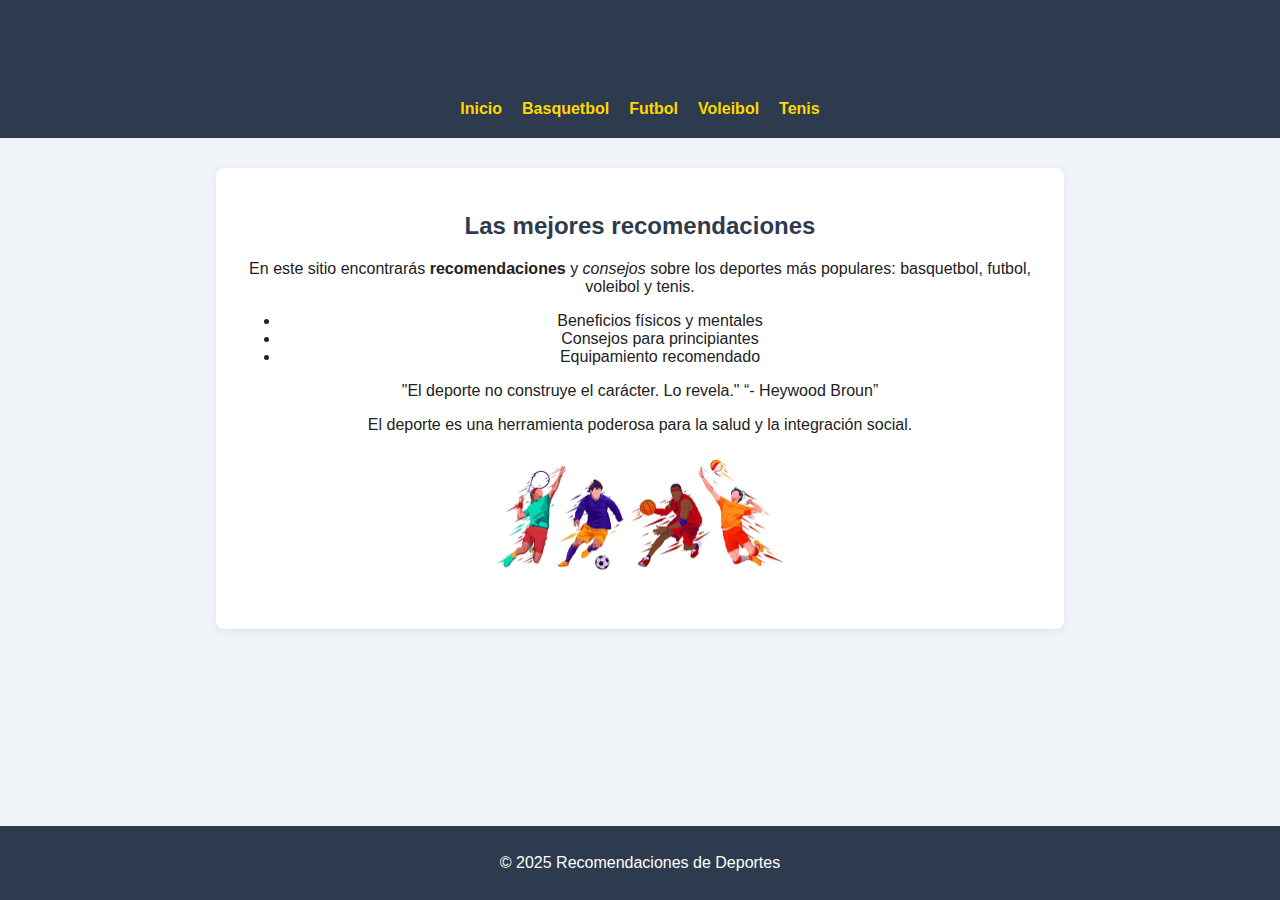
<file: index.html>
<!DOCTYPE html>
<html lang="es">
<head>
    <meta charset="UTF-8">
    <meta name="viewport" content="width=device-width, initial-scale=1.0">
    <title>Recomendaciones de Deportes</title>
    <link rel="stylesheet" href="CSS/estilos.css">
</head>
<body>
    <!-- Encabezado principal -->
    <header>
        <h1>Recomendaciones de Deportes</h1>
        <nav>
            <ul>
                <li><a href="index.html">Inicio</a></li>
                <li><a href="basquetbol.html">Basquetbol</a></li>
                <li><a href="futbol.html">Futbol</a></li>
                <li><a href="voleibol.html">Voleibol</a></li>
                <li><a href="tenis.html">Tenis</a></li>
            </ul>
        </nav>
    </header>
    <main>
        <section>
            <h2>Las mejores recomendaciones</h2>
            <p>En este sitio encontrarás <strong>recomendaciones</strong> y <em>consejos</em> sobre los deportes más populares: basquetbol, futbol, voleibol y tenis.</p>
            <ul>
                <li>Beneficios físicos y mentales</li>
                <li>Consejos para principiantes</li>
                <li>Equipamiento recomendado</li>
            </ul>
            <p>"El deporte no construye el carácter. Lo revela." <q>- Heywood Broun</q></p>
            <blockquote>El deporte es una herramienta poderosa para la salud y la integración social.</blockquote>
            <img src="img/set-vector-design-football-tennis-600nw-2265426857.webp" alt="Deportes" title="Deportes variados" style="width:300px;">
        </section>
    </main>
    <footer>
        <p>&copy; 2025 Recomendaciones de Deportes</p>
    </footer>
</body>
</html>
</file>
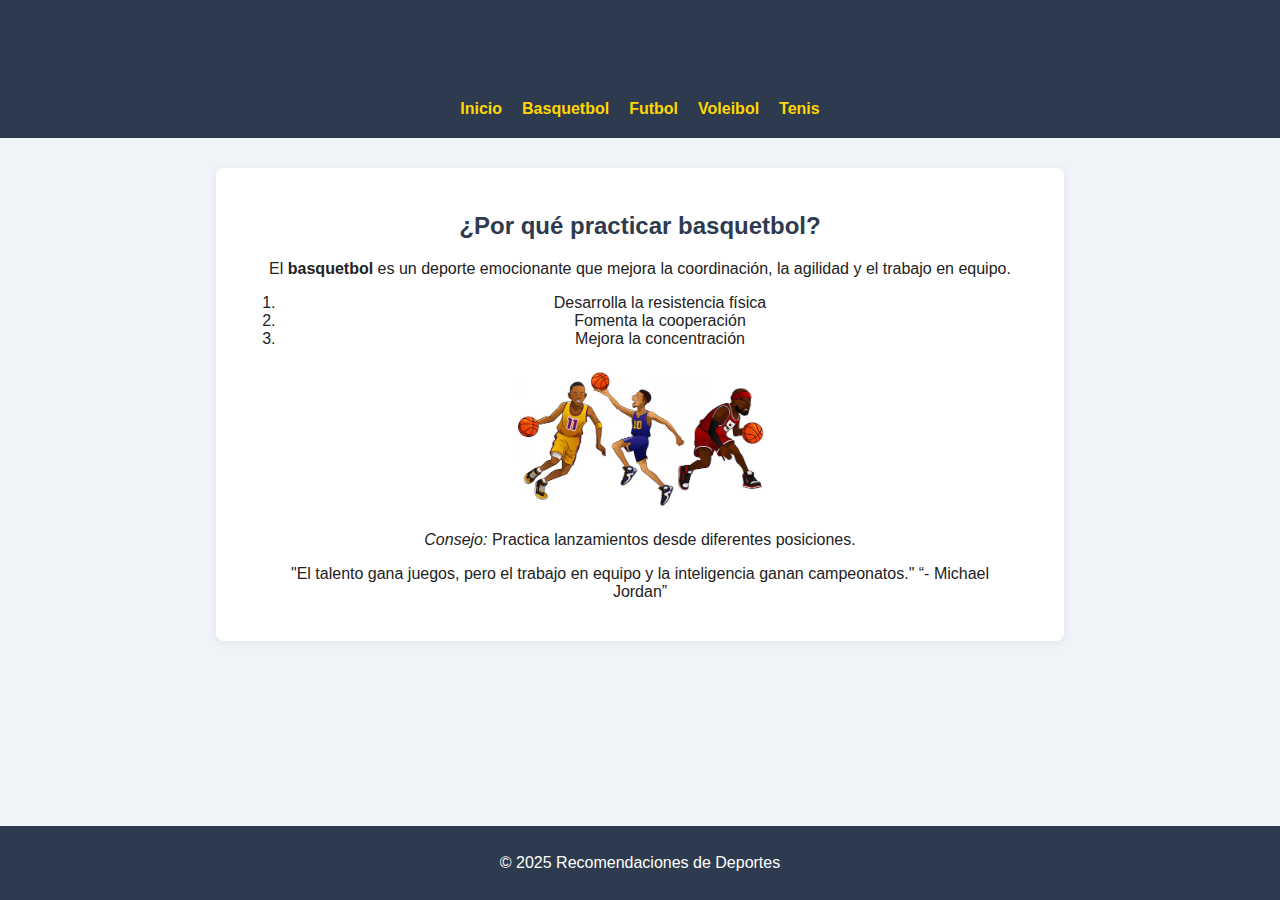
<file: basquetbol.html>
<!DOCTYPE html>
<html lang="es">
<head>
    <meta charset="UTF-8">
    <meta name="viewport" content="width=device-width, initial-scale=1.0">
    <title>Basquetbol</title>
    <link rel="stylesheet" href="CSS/estilos.css">
</head>
<body>
    <!-- Encabezado de Basquetbol -->
    <header>
        <h1>Basquetbol</h1>
        <nav>
            <ul>
                <li><a href="index.html">Inicio</a></li>
                <li><a href="basquetbol.html">Basquetbol</a></li>
                <li><a href="futbol.html">Futbol</a></li>
                <li><a href="voleibol.html">Voleibol</a></li>
                <li><a href="tenis.html">Tenis</a></li>
            </ul>
        </nav>
    </header>
    <main>
        <section>
            <h2>¿Por qué practicar basquetbol?</h2>
            <p>El <strong>basquetbol</strong> es un deporte emocionante que mejora la coordinación, la agilidad y el trabajo en equipo.</p>
            <ol>
                <li>Desarrolla la resistencia física</li>
                <li>Fomenta la cooperación</li>
                <li>Mejora la concentración</li>
            </ol>
            <img src="img/jugadores basquetbol.avif" alt="Jugadores de basquetbol" title="Basquetbol en acción" style="width:250px;">
            <p><em>Consejo:</em> Practica lanzamientos desde diferentes posiciones.</p>
            <blockquote>"El talento gana juegos, pero el trabajo en equipo y la inteligencia ganan campeonatos." <q>- Michael Jordan</q></blockquote>
        </section>
    </main>
    <footer>
        <p>&copy; 2025 Recomendaciones de Deportes</p>
    </footer>
</body>
</html>
</file>
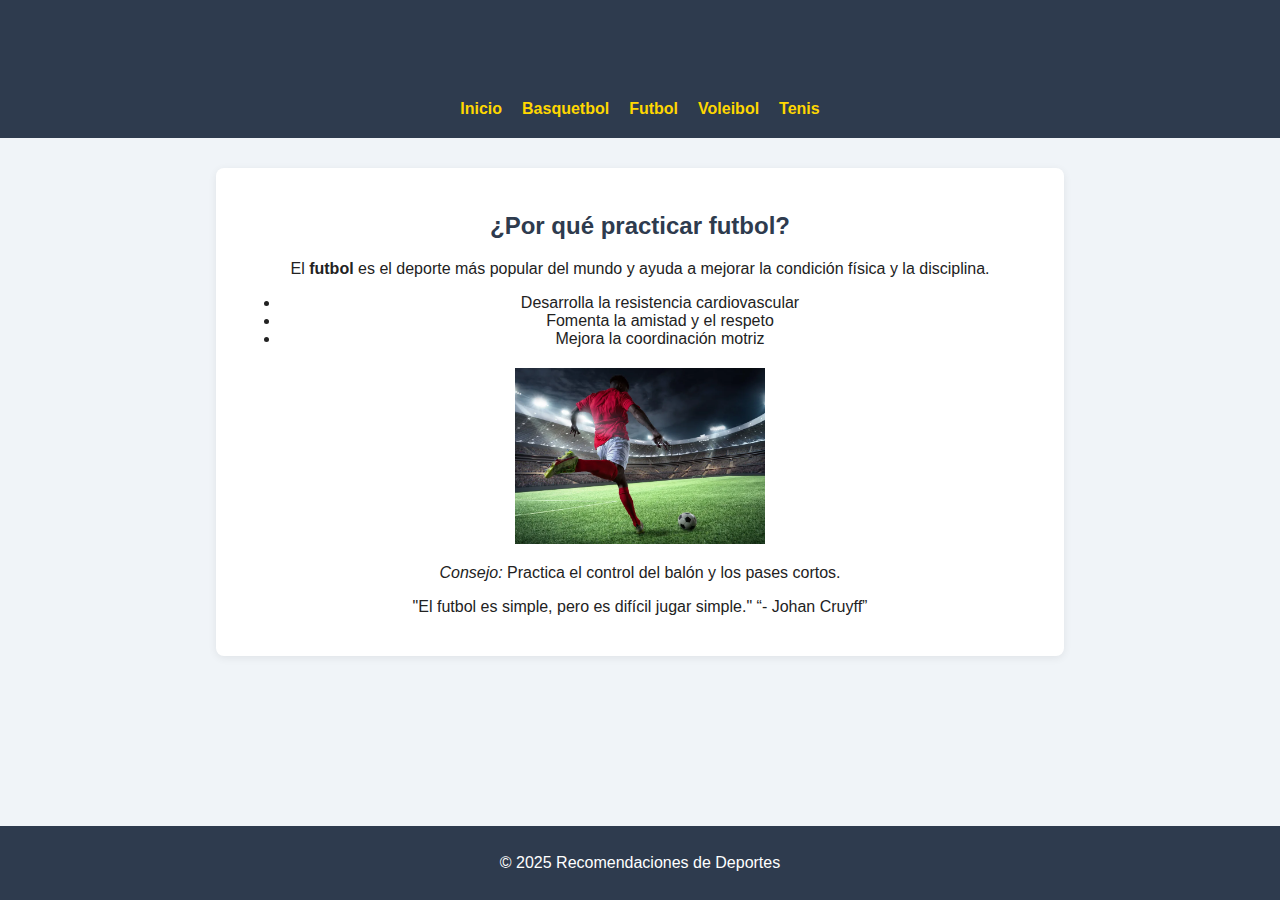
<file: futbol.html>
<!DOCTYPE html>
<html lang="es">
<head>
    <meta charset="UTF-8">
    <meta name="viewport" content="width=device-width, initial-scale=1.0">
    <title>Futbol</title>
    <link rel="stylesheet" href="CSS/estilos.css">
</head>
<body>
    <!-- Encabezado de Futbol -->
    <header>
        <h1>Futbol</h1>
        <nav>
            <ul>
                <li><a href="index.html">Inicio</a></li>
                <li><a href="basquetbol.html">Basquetbol</a></li>
                <li><a href="futbol.html">Futbol</a></li>
                <li><a href="voleibol.html">Voleibol</a></li>
                <li><a href="tenis.html">Tenis</a></li>
            </ul>
        </nav>
    </header>
    <main>
        <section>
            <h2>¿Por qué practicar futbol?</h2>
            <p>El <strong>futbol</strong> es el deporte más popular del mundo y ayuda a mejorar la condición física y la disciplina.</p>
            <ul>
                <li>Desarrolla la resistencia cardiovascular</li>
                <li>Fomenta la amistad y el respeto</li>
                <li>Mejora la coordinación motriz</li>
            </ul>
            <img src="img/Derecho-del-fútbol.webp" alt="Jugadores de futbol" title="Futbol en acción" style="width:250px;">
            <p><em>Consejo:</em> Practica el control del balón y los pases cortos.</p>
            <blockquote>"El futbol es simple, pero es difícil jugar simple." <q>- Johan Cruyff</q></blockquote>
        </section>
    </main>
    <footer>
        <p>&copy; 2025 Recomendaciones de Deportes</p>
    </footer>
</body>
</html>
</file>
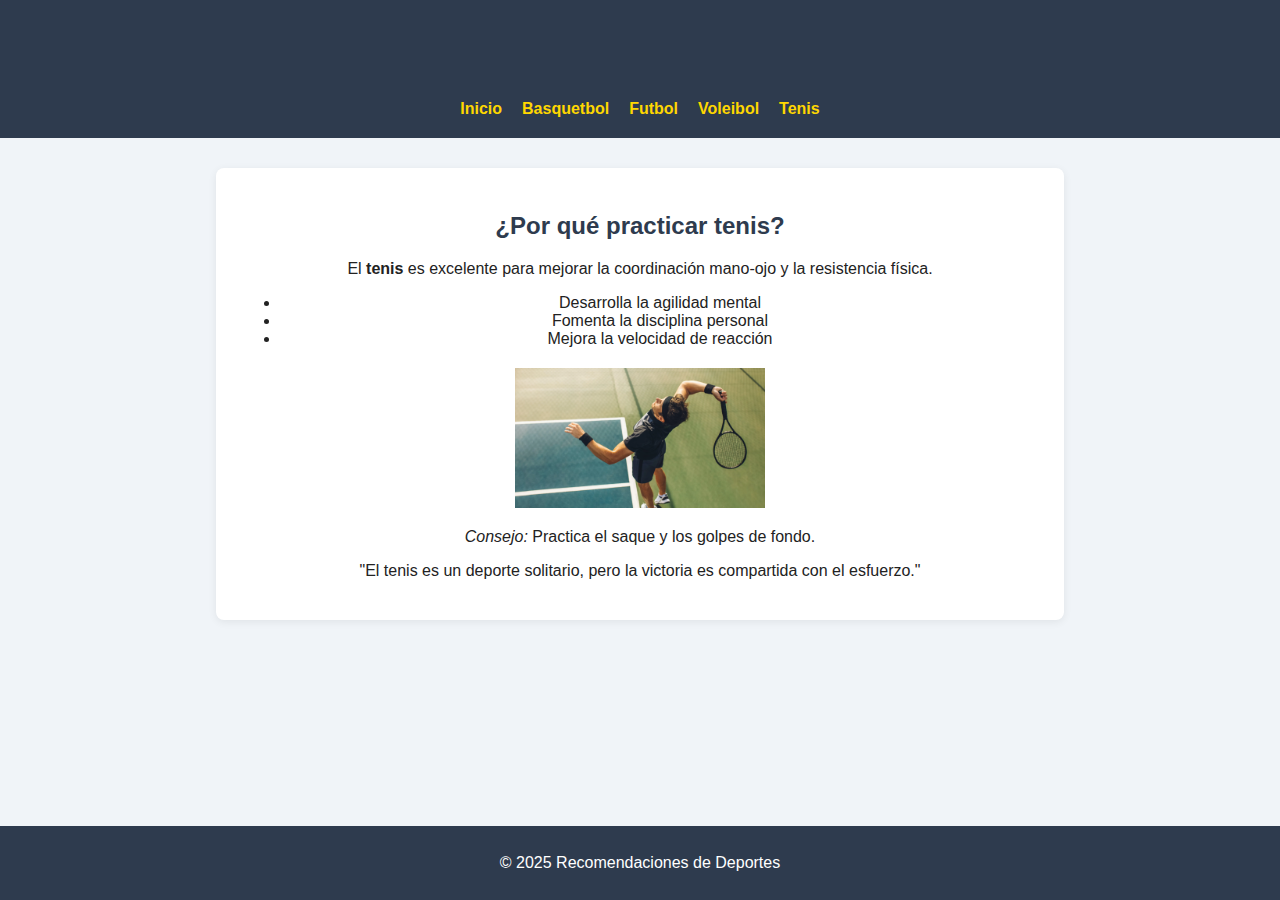
<file: tenis.html>
<!DOCTYPE html>
<html lang="es">
<head>
    <meta charset="UTF-8">
    <meta name="viewport" content="width=device-width, initial-scale=1.0">
    <title>Tenis</title>
    <link rel="stylesheet" href="CSS/estilos.css">
</head>
<body>
    <!-- Encabezado de Tenis -->
    <header>
        <h1>Tenis</h1>
        <nav>
            <ul>
                <li><a href="index.html">Inicio</a></li>
                <li><a href="basquetbol.html">Basquetbol</a></li>
                <li><a href="futbol.html">Futbol</a></li>
                <li><a href="voleibol.html">Voleibol</a></li>
                <li><a href="tenis.html">Tenis</a></li>
            </ul>
        </nav>
    </header>
    <main>
        <section>
            <h2>¿Por qué practicar tenis?</h2>
            <p>El <strong>tenis</strong> es excelente para mejorar la coordinación mano-ojo y la resistencia física.</p>
            <ul>
                <li>Desarrolla la agilidad mental</li>
                <li>Fomenta la disciplina personal</li>
                <li>Mejora la velocidad de reacción</li>
            </ul>
            <img src="img/jugar_tenis-1166230362.webp" alt="Jugadores de tenis" title="Tenis en acción" style="width:250px;">
            <p><em>Consejo:</em> Practica el saque y los golpes de fondo.</p>
            <blockquote>"El tenis es un deporte solitario, pero la victoria es compartida con el esfuerzo."</blockquote>
        </section>
    </main>
    <footer>
        <p>&copy; 2025 Recomendaciones de Deportes</p>
    </footer>
</body>
</html>
</file>
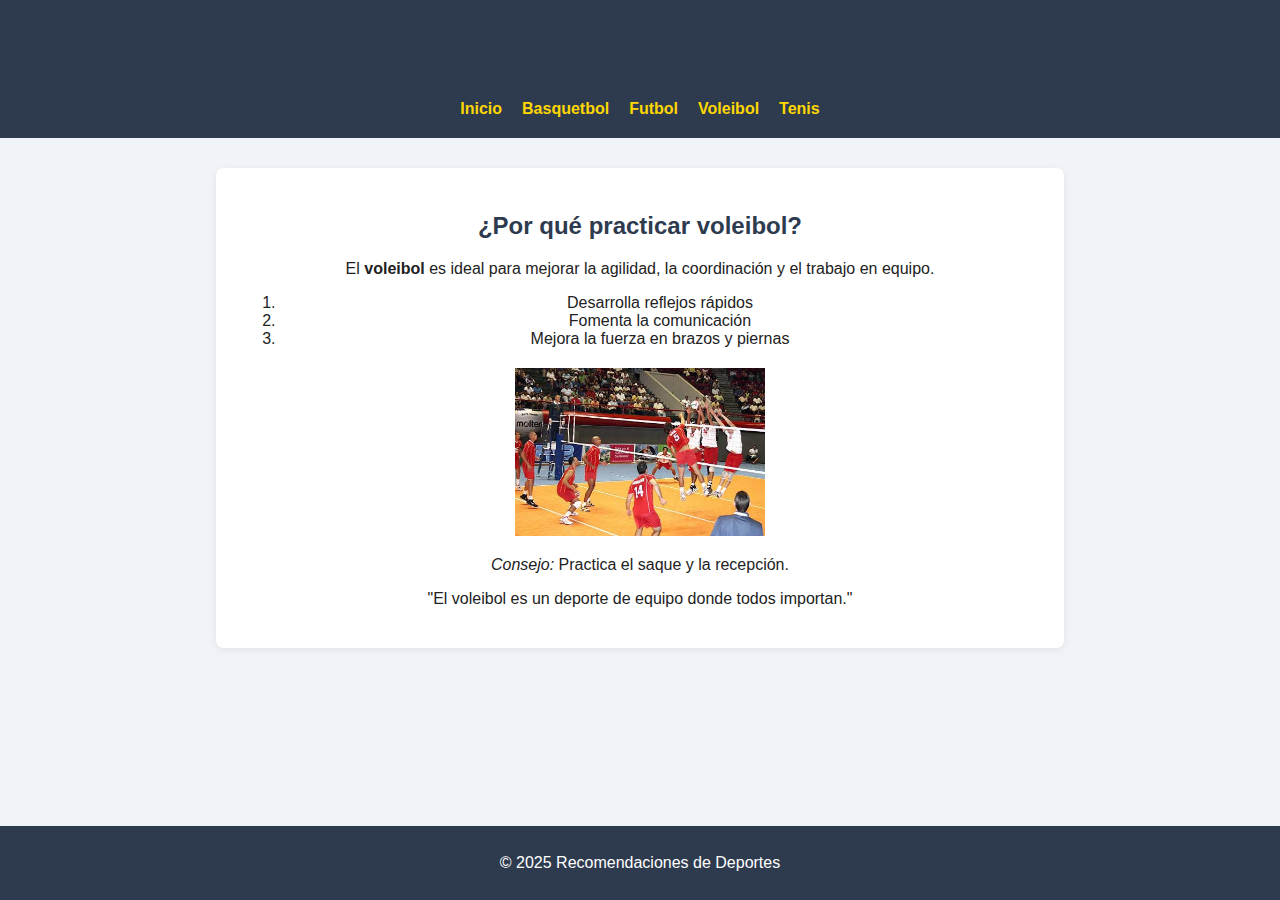
<file: voleibol.html>
<!DOCTYPE html>
<html lang="es">
<head>
    <meta charset="UTF-8">
    <meta name="viewport" content="width=device-width, initial-scale=1.0">
    <title>Voleibol</title>
    <link rel="stylesheet" href="CSS/estilos.css">
</head>
<body>
    <!-- Encabezado de Voleibol -->
    <header>
        <h1>Voleibol</h1>
        <nav>
            <ul>
                <li><a href="index.html">Inicio</a></li>
                <li><a href="basquetbol.html">Basquetbol</a></li>
                <li><a href="futbol.html">Futbol</a></li>
                <li><a href="voleibol.html">Voleibol</a></li>
                <li><a href="tenis.html">Tenis</a></li>
            </ul>
        </nav>
    </header>
    <main>
        <section>
            <h2>¿Por qué practicar voleibol?</h2>
            <p>El <strong>voleibol</strong> es ideal para mejorar la agilidad, la coordinación y el trabajo en equipo.</p>
            <ol>
                <li>Desarrolla reflejos rápidos</li>
                <li>Fomenta la comunicación</li>
                <li>Mejora la fuerza en brazos y piernas</li>
            </ol>
            <img src="img/voli.jpg" alt="Jugadores de voleibol" title="Voleibol en acción" style="width:250px;">
            <p><em>Consejo:</em> Practica el saque y la recepción.</p>
            <blockquote>"El voleibol es un deporte de equipo donde todos importan."</blockquote>
        </section>
    </main>
    <footer>
        <p>&copy; 2025 Recomendaciones de Deportes</p>
    </footer>
</body>
</html>
</file>
<file: CSS/estilos.css>
body {
    font-family: Arial, sans-serif;
    background-color: #f0f4f8;
    color: #222;
    margin: 0;
    padding: 0;
    text-align: center; /* Centra el texto por defecto */
}

header {
    background-color: #2e3b4e;
    color: #fff;
    padding: 20px 0;
}

nav ul {
    list-style: none;
    padding: 0;
    margin: 10px 0 0 0;
    display: flex;
    justify-content: center;
    gap: 20px;
}

nav a {
    color: #ffd700;
    text-decoration: none;
    font-weight: bold;
}

nav a:hover {
    text-decoration: underline;
}

main {
    padding: 30px 10vw;
    display: flex;
    flex-direction: column;
    align-items: center; /* Centra horizontalmente los hijos */
}

section {
    background: #fff;
    border-radius: 8px;
    box-shadow: 0 2px 8px rgba(0,0,0,0.07);
    padding: 24px;
    margin-bottom: 24px;
    max-width: 800px;
    width: 100%;
}

section img {
    display: block;
    margin: 20px auto; /* Centra la imagen horizontalmente */
    max-width: 100%;
    height: auto;
}

h1, h2 {
    color: #2e3b4e;
}

footer {
    background: #2e3b4e;
    color: #fff;
    text-align: center;
    padding: 12px 0;
    position: fixed;
    width: 100%;
    bottom: 0;
}
</file>
